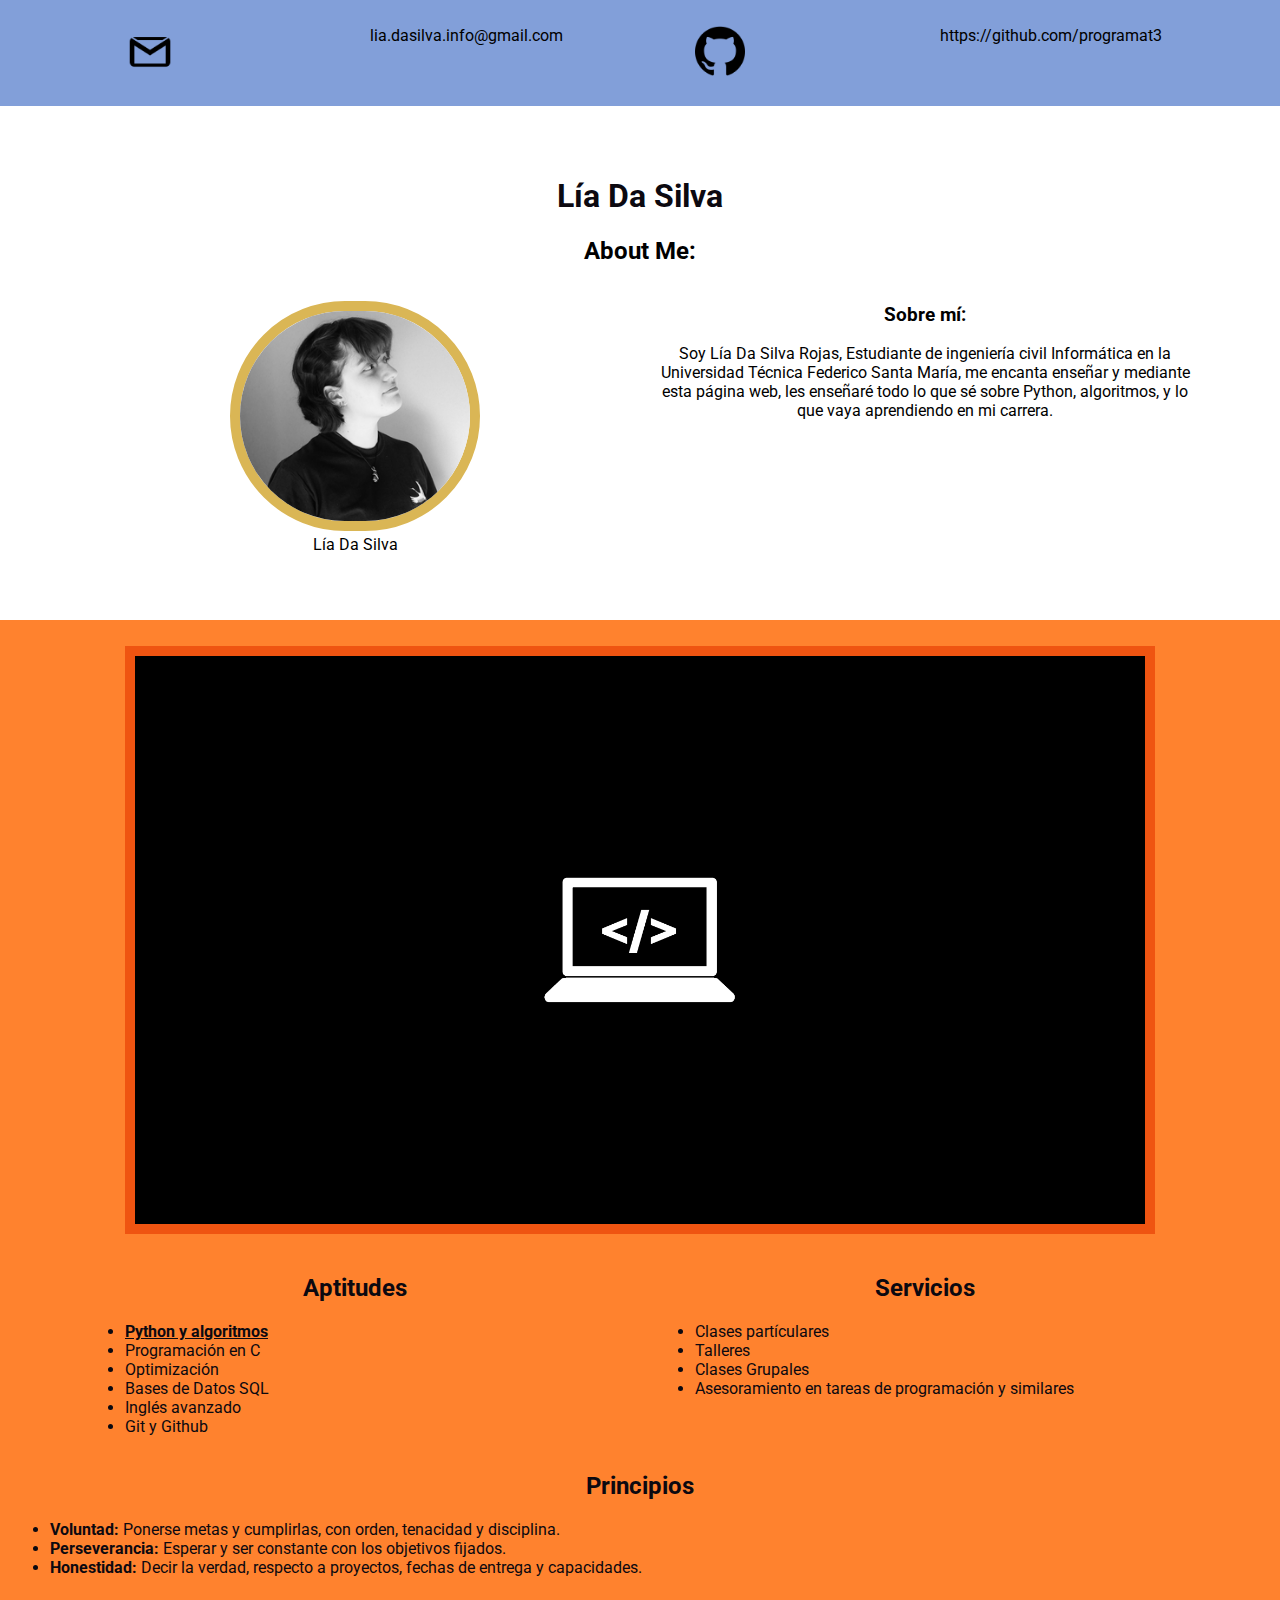
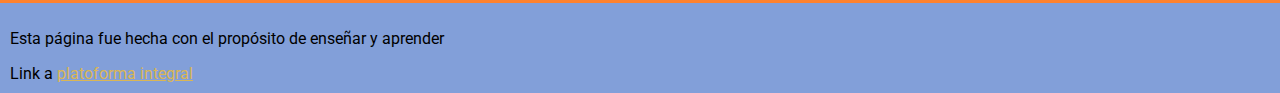
<file: index.html>
<!DOCTYPE html>
<html lang="en" dir="ltr">
  <head>
    <meta charset="utf-8">
    <title>Lía Da Silva</title>
    <link rel="stylesheet" href="css/bootstrap-grid.css">
    <link rel="preconnect" href="https://fonts.gstatic.com">
    <link href="https://fonts.googleapis.com/css2?family=Roboto&display=swap" rel="stylesheet">
    <link rel="stylesheet" type="text/css" href="css/style.css">
  </head>
  <body>
    <nav>
      <div class="container">
        <div class="row">
          <div class="col-sm">
            <figure>
              <img src="img/mailicon.png" alt="mail icon">
            </figure>
            </div>
            <div class="col-sm">
              <p>lia.dasilva.info@gmail.com</p>
            </div>
            <div class="col-sm">
              <figure>
                <img src="img/github.png" alt="github icon">
              </figure>
            </div>
            <div class="col-sm">
              <p></p>
              <p>https://github.com/programat3</p>
            </div>
        </div>
      </div>

    </nav>
    <header>
    <div class="container">
        <h1>Lía Da Silva</h1>
        <h2>About Me:</h2>
        <div class="row">
          <div class="col-sm">
            <figure>
              <img src="img/yo.jpg" alt="Imagen de Lía Da Silva posando mirando al horizonte">
              <figcaption>Lía Da Silva</figcaption>
            </figure>
          </div>
          <div class="col-sm">
            <h3>Sobre mí:</h3>
            <p>Soy Lía Da Silva Rojas,
              Estudiante de ingeniería civil Informática en la Universidad Técnica Federico Santa María,
              me encanta enseñar y mediante esta página web, les enseñaré todo lo que sé sobre Python,
              algoritmos, y lo que vaya aprendiendo en mi carrera.</p>
            </div>

        </div>
    </div>
    </header>
    <main>
      <div class="container">
      <figure>
        <img src="img/wallpaper.jpg" alt="Code">
      </figure>
      <div class="row">
      <div class="col-sm">
      <h2>Aptitudes</h2>
      <ul>
        <li><a href="python.html">Python y algoritmos</a></li>
        <li><a href="cprogramming.html"></a>Programación en C</li>
        <li><a href="opti.html"></a>Optimización</li>
        <li><a href="bases.html"></a>Bases de Datos SQL</li>
        <li>Inglés avanzado</li>
        <li>Git y Github</li>
      </ul>
      </div>
      <div class="col-sm">
        <h2>Servicios</h2>
        <ul>
          <li>Clases partículares</li>
          <li>Talleres</li>
          <li>Clases Grupales</li>
          <li>Asesoramiento en tareas de programación y similares</li>
        </ul>
      </div>
      </div>
      </div>
      <h2>Principios</h2>
      <ul>
        <li><b>Voluntad:</b> Ponerse metas y cumplirlas, con orden, tenacidad y disciplina.</li>
        <li><b>Perseverancia:</b> Esperar y ser constante con los objetivos fijados.</li>
        <li><b>Honestidad:</b> Decir la verdad, respecto a proyectos, fechas de entrega y capacidades.</li>
      </ul>

    </main>
    <footer>
      <p>Esta página fue hecha con el propósito de enseñar y aprender</p>
      Link a <a href="http://plataformaintegral.cl">platoforma integral</a>
    </footer>
  </body>
</html>
</file>
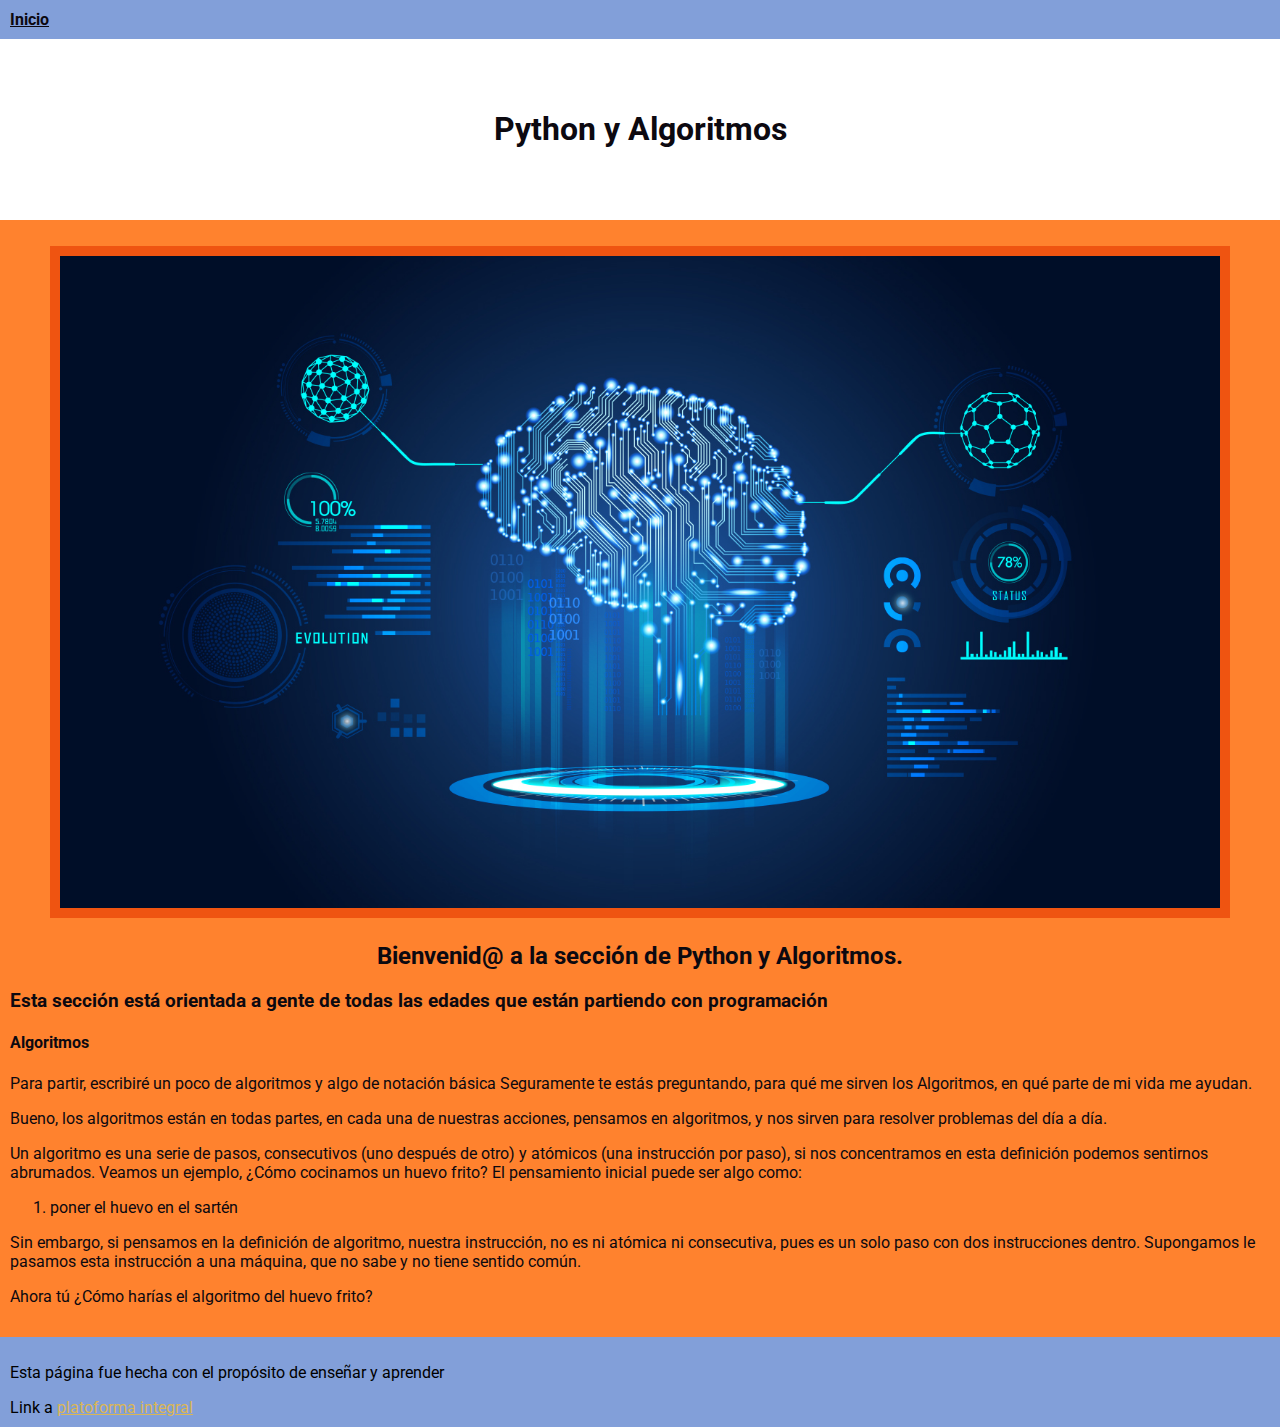
<file: python.html>
<!DOCTYPE html>
<html lang="en" dir="ltr">
  <head>
    <meta charset="utf-8">
    <title>Python y algoritmos</title>
    <link rel="stylesheet" href="css/bootstrap-grid.css">
    <link rel="preconnect" href="https://fonts.gstatic.com">
    <link href="https://fonts.googleapis.com/css2?family=Roboto&display=swap" rel="stylesheet">
    <link rel="stylesheet" type="text/css" href="css/style.css">
  </head>
  <body>
    <nav>
      <a href="index.html">Inicio</a>
    </nav>
    <header>
      <h1>Python y Algoritmos</h1>
    </header>
    <main>
      <figure>
        <img src="img/brain.jpg" alt="cerebro cool con líneas">
      </figure>
      <h2>Bienvenid@ a la sección de Python y Algoritmos.</h2>
      <h3>Esta sección está orientada a gente de todas las edades que están partiendo con programación</h3>
      <h4>Algoritmos</h4>
      <p>
        Para partir, escribiré un poco de algoritmos y algo de notación básica
        Seguramente te estás preguntando, para qué me sirven los Algoritmos,
        en qué parte de mi vida me ayudan.
      </p>
      <p>
        Bueno, los algoritmos están en todas partes, en cada una de nuestras
        acciones, pensamos en algoritmos, y nos sirven para resolver problemas
        del día a día.
      </p>
      <p>
        Un algoritmo es una serie de pasos, consecutivos (uno después de otro) y
        atómicos (una instrucción por paso), si nos concentramos en esta definición
        podemos sentirnos abrumados. Veamos un ejemplo, ¿Cómo cocinamos un huevo frito?
        El pensamiento inicial puede ser algo como:
      </p>
      <ol>
        <li>poner el huevo en el sartén</li>
      </ol>
      <p>Sin embargo, si pensamos en la definición de algoritmo, nuestra instrucción, no es ni
      atómica ni consecutiva, pues es un solo paso con dos instrucciones dentro. Supongamos le pasamos
      esta instrucción a una máquina, que no sabe y no tiene sentido común.
      </p>
      <p>Ahora tú ¿Cómo harías el algoritmo del huevo frito?</p>
      <h4></h4>
    </main>
    <footer>
      <p>Esta página fue hecha con el propósito de enseñar y aprender</p>
      Link a <a target="_blank" href="http://plataformaintegral.cl">platoforma integral</a>
    </footer>
  </body>
</html>
</file>
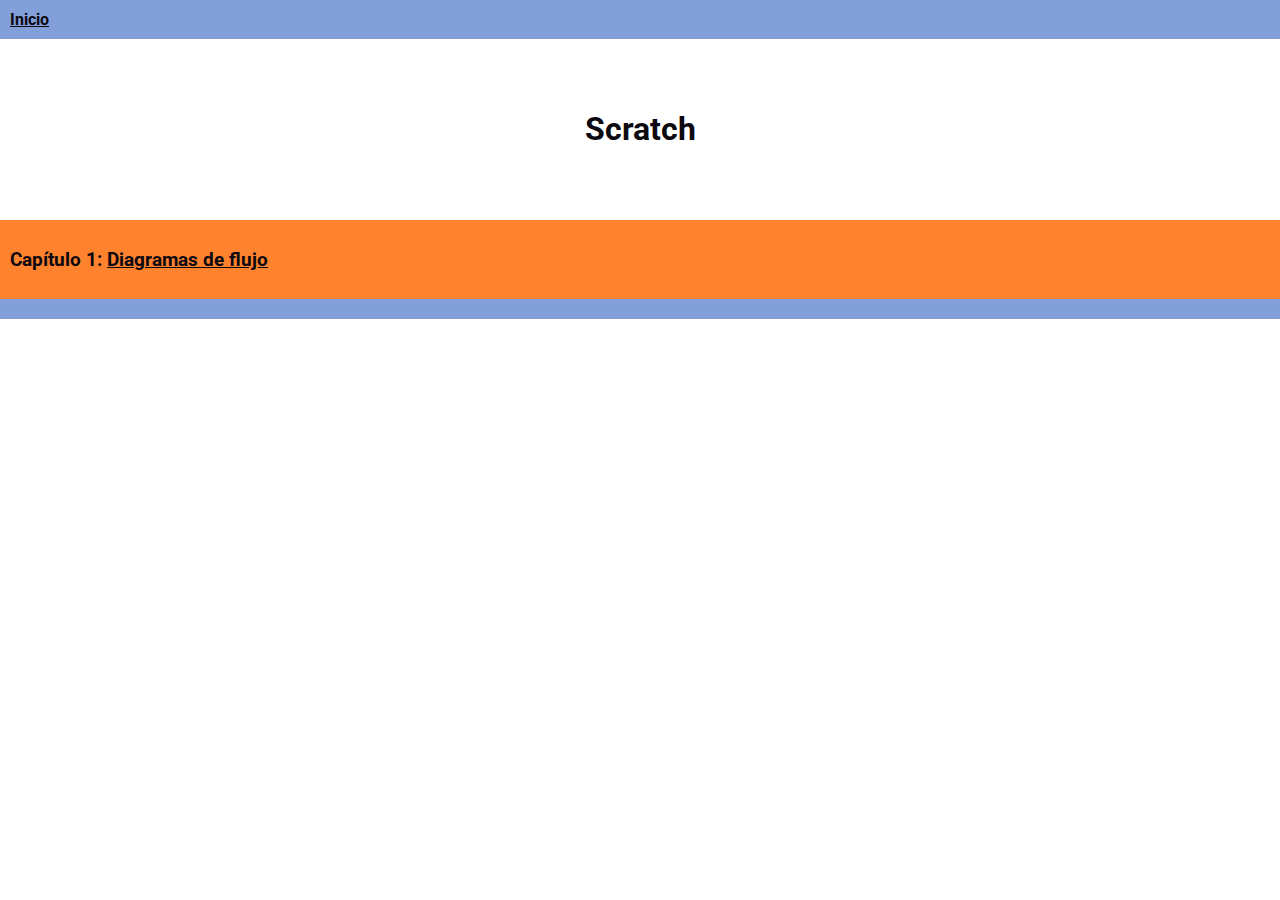
<file: scratch.html>
<!DOCTYPE html>
<html lang="en" dir="ltr">
<head>
  <meta charset="utf-8">
  <title>Aprendamos a programar</title>
  <link rel="stylesheet" href="css/bootstrap-grid.css">
  <link rel="preconnect" href="https://fonts.gstatic.com">
  <link href="https://fonts.googleapis.com/css2?family=Roboto&display=swap" rel="stylesheet">
  <link rel="stylesheet" type="text/css" href="css/style.css">
</head>
  <body>
    <nav>
      <a href="index.html">Inicio</a>
    </nav>
    <header>
      <h1>Scratch</h1>
    </header>
    <main>
      <h3>Capítulo 1: <u>Diagramas de flujo</u></h3>
    </main>
    <footer>

    </footer>
  </body>
</html>
</file>
<file: css/style.css>
body{
  margin: 0;
  font-family: 'Roboto', sans-serif;
}
nav{
  padding:10px;
  background-color: #829FD9;
  text-align: justify;
}
nav a{
  color: #0C0910;
  font-weight: bold;
}
nav img{
  width:50px;
}
header{
  background-color:#FFFFFF;
  text-align: center;
  padding-top: 50px;
  padding-bottom: 50px;

}
header h1{
  color: #0C0910;
}
header img{
  max-width: 100%;
  border-radius: 200px;
  width: 250px;
  border: 10px solid #DAB655;
}
main{
  color: #0C0910;
  padding: 10px;
  background-color: #FF822E;
}

main img{
  max-width: 100%;
  border: 10px solid #EF5411;
}
main figure figcaption{
  text-align: center;;
}
main a{
  color: #0C0910;
  font-weight: bold;
}
main h2{
  text-align: center;
}
footer{
  padding:10px;
  background-color: #829FD9;
}

footer a{
  color: #DAB655
}
</file>
